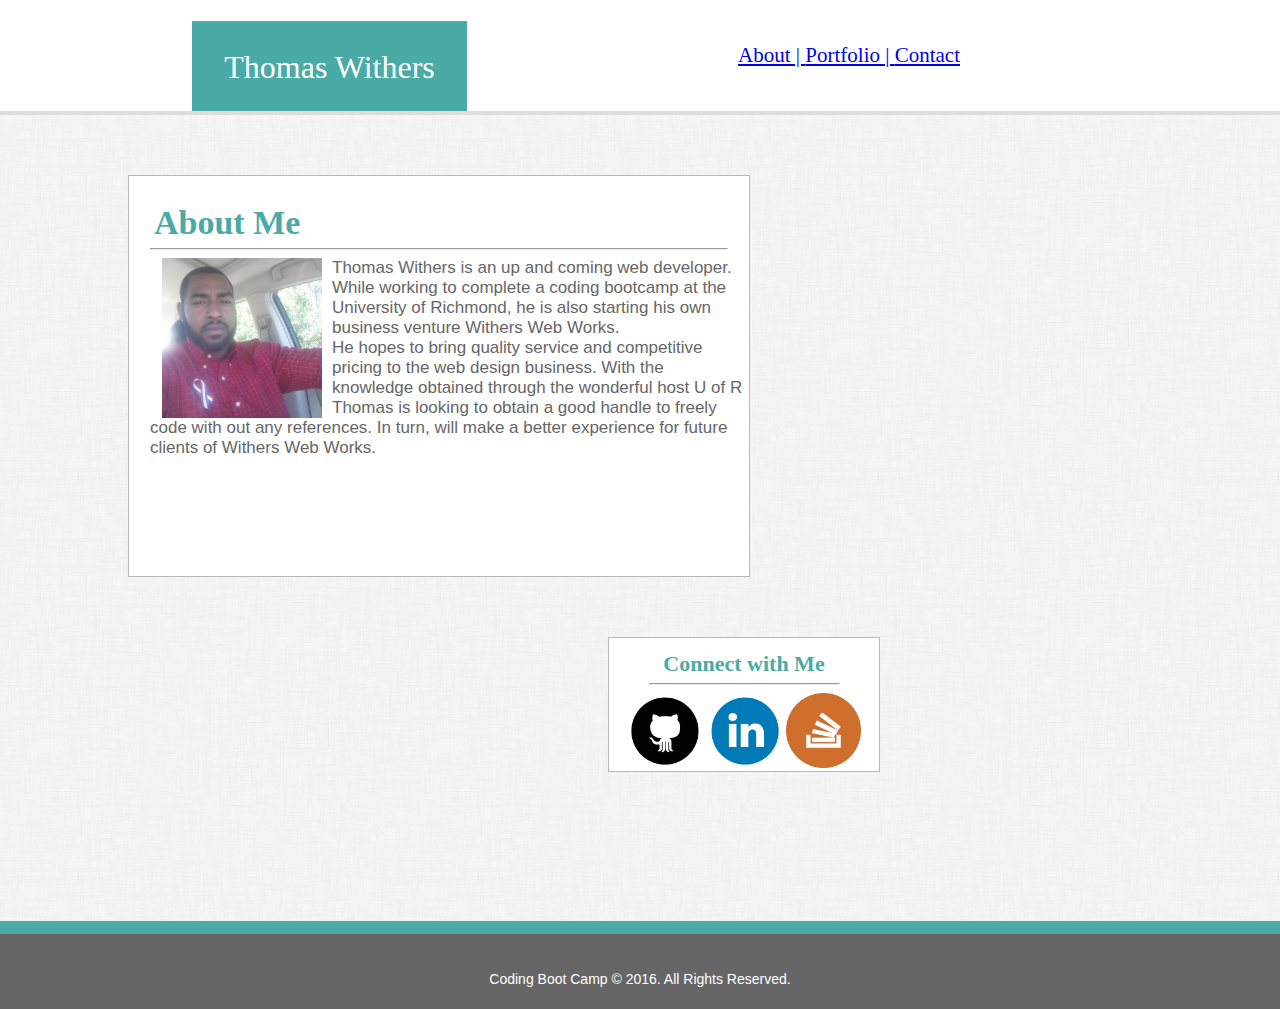
<file: index.html>
<!DOCTYPE html>
<html lang="en">
<head>
    <meta charset="UTF-8">
    <meta name="viewport" content="width=device-width, initial-scale=1.0">
    <meta http-equiv="X-UA-Compatible" content="ie=edge">
    <link rel="stylesheet" type="text/css" href="assets/css/reset.css">
    <link rel="stylesheet" type="text/css" href="assets/css/style.css">
    <title>Biography 2</title>
    
</head>
<body>
    <div id="header" class="clearfix">
      <div class="name"><p class="laker">Thomas Withers</p></div>
        <div class="menu"><p><a href="index.html">About  | </a> <a href="portfolio.html">Portfolio  | </a> <a href="contact.html">Contact </a></p></div>
    </div>

    <div class="content clearfix">
        <div class="info">
            <h1>About Me</h1>
            <hr class="hr1">
            <p class="inform"><img src="assets/images/tre.jpg" alt="Thomas Withers" width="160px" height="160px" class="me"> Thomas Withers is an up and coming web developer. While working to complete a coding bootcamp at the University of Richmond, he is also starting his own business venture Withers Web Works.
            <br>    
            He hopes to bring quality service and competitive pricing to the web design business. With the knowledge obtained through the wonderful host U of R Thomas is looking to obtain a good handle to freely code with out any references. In turn, will make a better experience for future clients of Withers Web Works.  </p>
        </div>
      
        <div class="connect">
                <h2>Connect with Me</h2>
                <hr class="hr2">
                <img class="uno" src="assets/images/github.png" alt="GitHub">
                <img class="icon" src="assets/images/linked.png" alt="Linked In">
                <img class="icon" src="assets/images/overflow.png" alt="Stack Overflow">
            </div>
    </div> 
  
    <div class="footer">
        <h3>Coding Boot Camp © 2016. All Rights Reserved.</h3>
    </div>
</body>
</html>
</file>
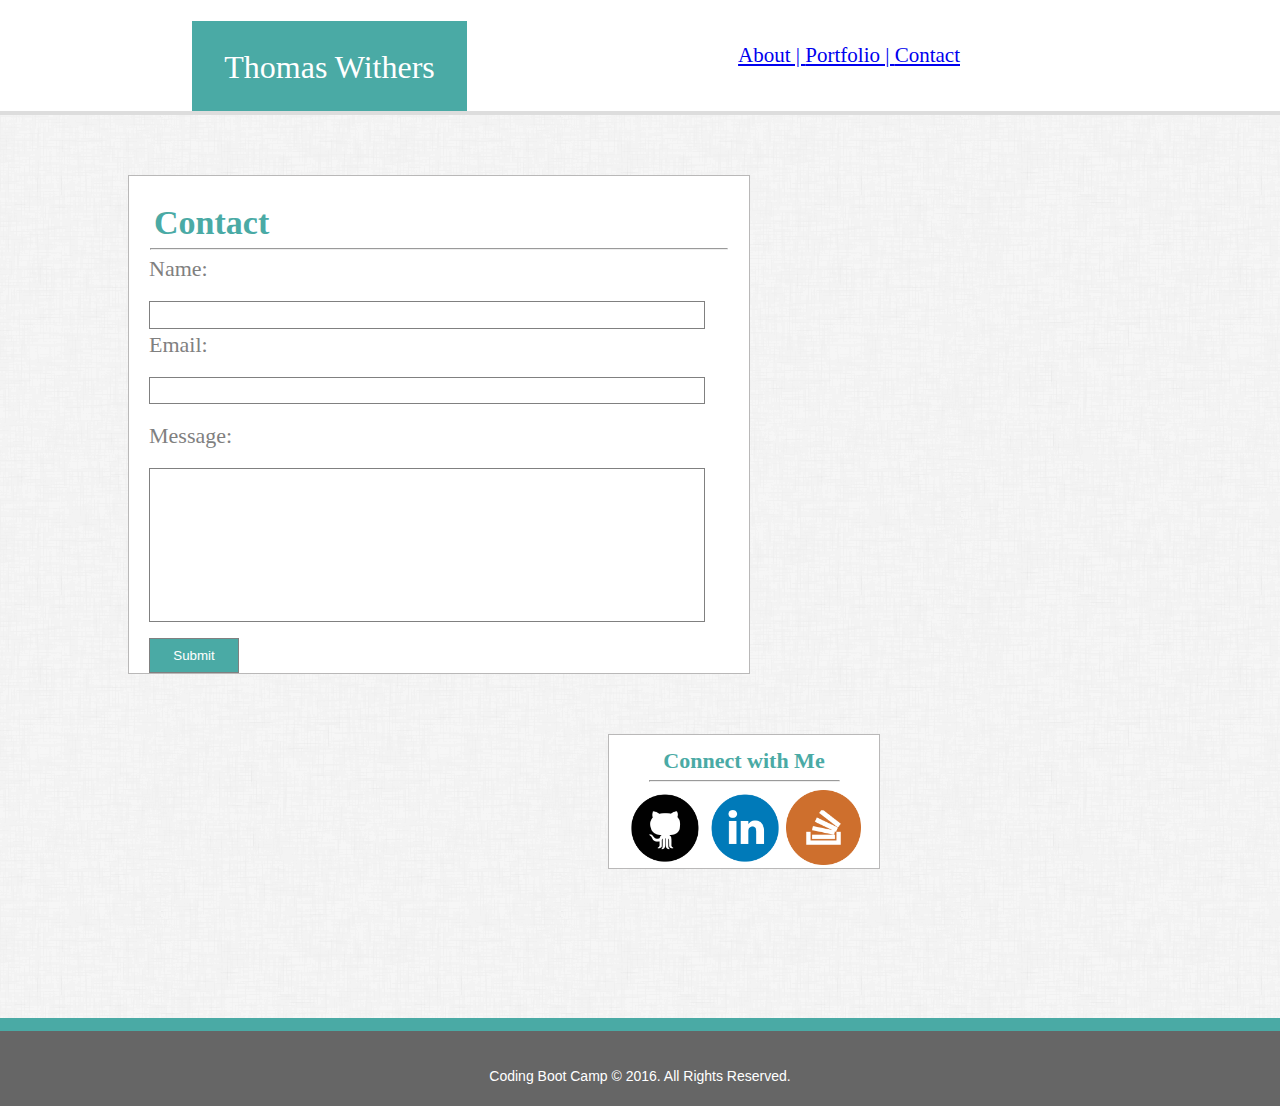
<file: contact.html>
<!DOCTYPE html>
<html lang="en">
<head>
    <meta charset="UTF-8">
    <meta name="viewport" content="width=device-width, initial-scale=1.0">
    <meta http-equiv="X-UA-Compatible" content="ie=edge">
    <link rel="stylesheet" type="text/css" href="assets/css/reset.css">
    <link rel="stylesheet" type="text/css" href="assets/css/style.css">
    <title>Contact</title>
    
</head>
<body>
    <div id="header" class="clearfix">
      <div class="name"><p class="laker">Thomas Withers</p></div>
        <div class="menu"><p><a href="index.html">About  | </a> <a href="portfolio.html">Portfolio  | </a> <a href="contact.html">Contact </a></p></div>
    </div>

    <div class="content clearfix">
        <div class="info">
            <h1>Contact</h1>
            <hr class="hr1">
            <form class="form"action="mailto:t.withers3@icloud.com">
                <p class="formhead">Name:</p><br>
                <input type="text" name="firstname" width="550px" class="field">
                <br>
                <p class="formhead">Email:</p><br>
                <input type="text" name="email" class="field">
                <br><br>
               <p class="formhead">Message:</p><br>
                <input type="text" name="message" class="message">
                <br><br>
                <input type="submit" value="Submit" class="submit">
              </form> 
            </div>
      
        <div class="connect">
                <h2>Connect with Me</h2>
                <hr class="hr2">
                <img class="uno" src="assets/images/github.png" alt="GitHub">
                <img class="icon" src="assets/images/linked.png" alt="Linked In">
                <img class="icon" src="assets/images/overflow.png" alt="Stack Overflow">
            </div>
    </div> 
  
    <div class="footer">
        <h3>Coding Boot Camp © 2016. All Rights Reserved.</h3>
    </div>
</body>
</html>
</file>
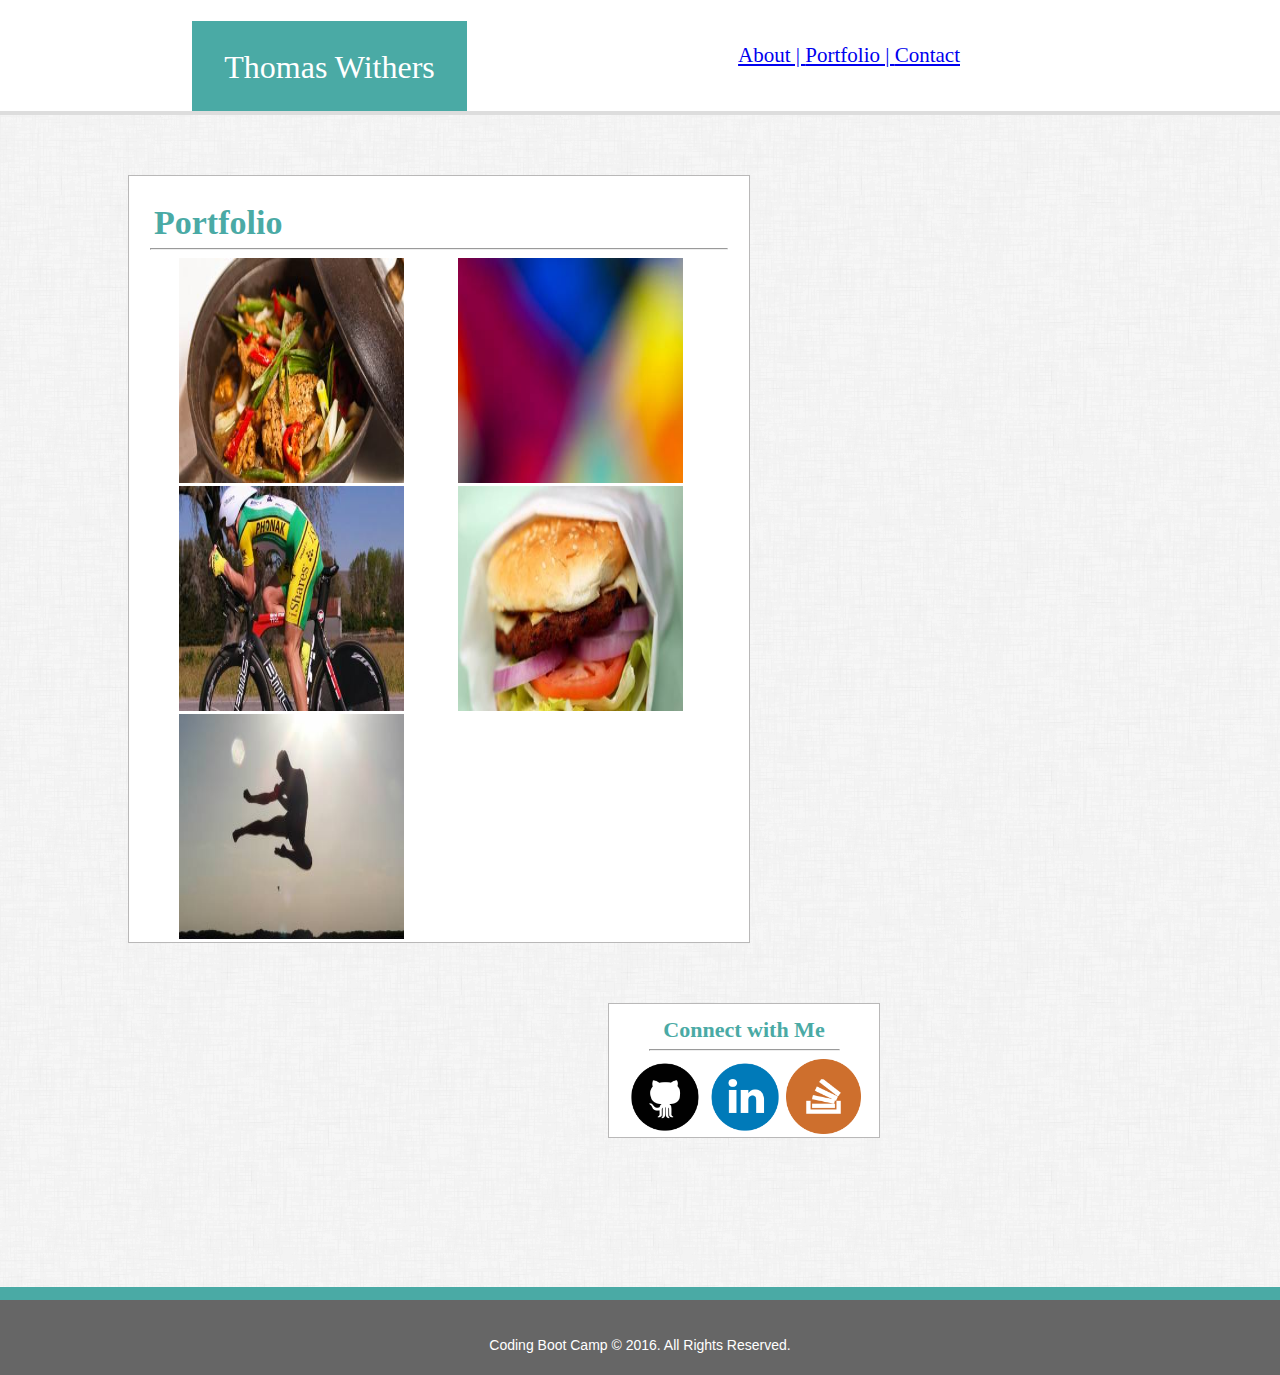
<file: portfolio.html>
<!DOCTYPE html>
<html lang="en">
<head>
    <meta charset="UTF-8">
    <meta name="viewport" content="width=device-width, initial-scale=1.0">
    <meta http-equiv="X-UA-Compatible" content="ie=edge">
    <link rel="stylesheet" type="text/css" href="assets/css/reset.css">
    <link rel="stylesheet" type="text/css" href="assets/css/style.css">
    <title>Portfolio</title>
    
</head>
<body>
    <div id="header" class="clearfix">
      <div class="name"><p class="laker">Thomas Withers</p></div>
        <div class="menu"><p><a href="index.html">About  | </a> <a href="portfolio.html">Portfolio  | </a> <a href="contact.html">Contact </a></p></div>
    </div>

    <div class="content clearfix">
        <div class="info">
            <h1>Portfolio</h1>
            <hr class="hr1">
                <img class="pic" src="assets/images/1.jpg" alt="GitHub">
                <img class="pic" src="assets/images/2.jpg" alt="Linked In">
                <img class="pic" src="assets/images/3.jpg" alt="Stack Overflow">
                <img class="pic" src="assets/images/4.jpg" alt="GitHub">
                <img class="pic" src="assets/images/5.jpg" alt="Linked In">
                
        </div>
      
        <div class="connect">
                <h2>Connect with Me</h2>
                <hr class="hr2">
                <img class="uno" src="assets/images/github.png" alt="GitHub">
                <img class="icon" src="assets/images/linked.png" alt="Linked In">
                <img class="icon" src="assets/images/overflow.png" alt="Stack Overflow">
            </div>
    </div> 
  
    <div class="footer">
        <h3>Coding Boot Camp © 2016. All Rights Reserved.</h3>
    </div>
</body>
</html>
</file>
<file: assets/css/style.css>
#header{
    width: 100%;
    background-color: #ffffff
    
  }
  .name{
      background-color: #4aaaa5;
      float: left;
      border-style: solid;
      border-color: gray;
      width: 275px;
      height: 90px;
      margin-left: 15%;
      margin-top: 21px;
      font color: #777777;
  }

  .name p{
    color: white;
    text-align: center;
    margin-top: 30px;
    font-size: 32px;
    font-family: 'Georgia', Times, Times New Roman, serif;
  }
  
  .menu{
      float:right;
      font-size: 21px;
      padding-right: 25%;
      margin-top: 45px;
      
  }

  .menu p{
    font-family: 'Georgia', Times, Times New Roman, serif;
    color: #666666;
  }
  
  .content{
    width: 100%;
    border-top: 4px solid #dddddd;
    padding-bottom: 149px;
    background-image: url(../images/dust_scratches.png);
    
  }
  
  .info{
    position: relative;
    clear:both;
    width: 620px;
    min-height: 400px;
    border: 1px solid rgb(185, 184, 184);
    overflow:auto;
    float:left;
    background-color: #ffffff;
    margin-top: 60px;
    margin-left: 10%;
     
  }
  
  .info h1{
    color: #4aaaa5;
    font-size: 34px;
    margin-left: 25px;
    margin-top: 30px;
    font-weight: bold;
    }

  .connect{
    position: relative;
    float: right;
    border: 1px solid rgb(185, 184, 184);
    margin-right: 15%;
    width: 270px;
    background-color: #ffffff;
    margin-top: 60px;
    margin-right: 400px;
  }

  .connect h2{
    color: #4aaaa5;
    font-weight: bold;
    font-size: 22px;
    margin-top: 15px; 
    text-align: center;
  }
  
  .footer, .push{
    height: 75px;
    width: 100%;
    background-color: #666666;
    clear: both;
    border-top: 13px solid #4aaaa5;
    
  }

  .footer h3{
    text-align: center;
    color: #ffffff;
    margin-top: 38px;
    font-family: 'Arial', 'Helvetica Neue', Helvetica, sans-serif;
    font-size: 14px;
  }

  .clearfix::after {
    content: "";
    clear: both;
    display: table;
}

.icon{
  height: 75px;
  width: 75px;
  align-content: center;
}
.uno{
  margin-left:19px;
  height: 75px;
  width: 75px;
}

.hr1{
  width: 93%;
}

.hr2{
  width: 70%;
}

.form{
  margin-left: 20px;
}

.field{
  width: 550px;
  border: 1px solid gray;
  height: 23.5px;
}

.message{
  height: 150px;
  width: 550px;
  border: 1px solid gray;
}

.formhead{
  color: gray;
  margin-bottom: 5px;
  margin-top: 5px;
  font-size: 22px;
}

.submit{
  background-color: #4aaaa5;
  width: 90px;
  height: 35px;
  border: 1px solid gray;
  color: white;
  text-decoration: bold;
}

.pic{
  height:225px;
  width: 225px;
  margin-left: 50px;
}

.me{
  margin-left: 12px;
  text-indent: 50px;
  float: left;
  margin-right: 10px
}

.inform{
  margin-left: 21px;
  color: #666666;
  font-family: 'Arial', 'Helvetica Neue', Helvetica, sans-serif;
  font-size: 17px;
  line-height: 20px;
}

.image{
  height:190px;
  width: 190px;
  margin-left: 50px;
}

@media only screen and (min-device-width : 768px) and (max-device-width : 1024px){
  .name{
    margin-left: 45px;
  }

  .info{
    width: 350px;
    margin-left: 30px;
  }

  .connect{
    margin-right: 60px;
  }
}
@media only screen and (min-device-width : 320px) and (max-device-width : 480px) {

  .name{
    margin-left: 20px;
    width: 110px;
    height: 75px;
  }
  .name p{
    font-size: 15px;
    margin-top: 35px;
  }

  .info{
    width: 190px;
    margin-left: 10px;
  }

  .connect{
    margin-right: 20px;
    width: 90px;
    align-content: center;
  }

  .menu{
    margin-right: 30px;
    font-size: 12px;
    padding-right: 0px;
  }
.uno{
  margin-left: 5px;
}
.icon{
  margin-left: 5px;
}

.field{
  width: 150px;
}
.message{
  width: 150px;
}
.pic{
  width: 100px;
  height: 100px;
}
 
.laker{
  margin-top: 0px;
}
}
</file>
